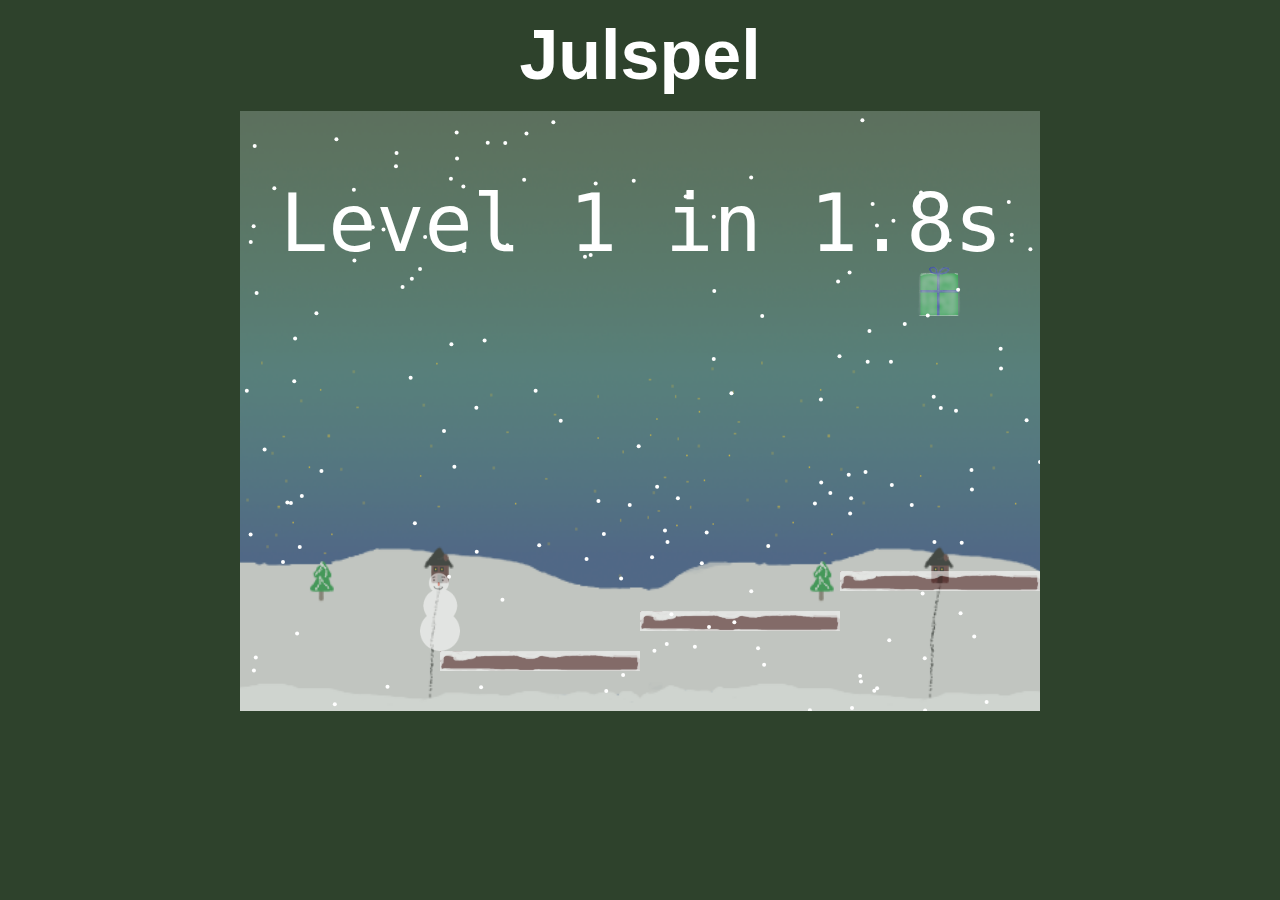
<file: index.html>
<!DOCTYPE html>
<html>
  <head>
    <title>Julspel</title>    
    <link href="julspel.css" rel="stylesheet" type="text/css">
  </head>
  <body>
    <h1 id="title">Julspel</h1>
    <p id="fps-counter">FPS: </p>
    
    <!-- 
      If you are running a dart-compatible browser julspel.dart will be executed, 
      else the javascript version "julspel.dart.js".
    -->
    <script type="application/dart" src="julspel.dart"></script>
    <script src="packages/browser/dart.js"></script>
  </body>
</html>
</file>
<file: julspel.css>
/* Hacks. All the hacks. */
[hidden] {
  display: none;
}

body {
  background-color: #2e422c;
  font-family: "HelveticaNeue-Light", "Helvetica Neue Light", "Helvetica Neue", Helvetica, Arial, "Lucida Grande", sans-serif; 
  font-weight: 300;
  font-size: 14px;
  font-weight: normal;
  line-height: 1.2em;
  margin: 15px;
}

h1, p, a {
  display: block;
  color: #fff;
  text-align: center;
}

h1#title {
  font-size: 5em;
}

@-webkit-keyframes blinker {  
  0% { margin-left: 40px;}
  50% { margin-left: -40px;}
  100% { margin-left: 40px;}
}
.blink {
  -webkit-animation-name: blinker;  
  -webkit-animation-iteration-count: infinite;  
  -webkit-animation-duration: 1s; 
}


canvas {
  display:block;
  margin-left: auto;
  margin-right: auto;
  width: 800px;
  float: none;
  background: white;
}
</file>
